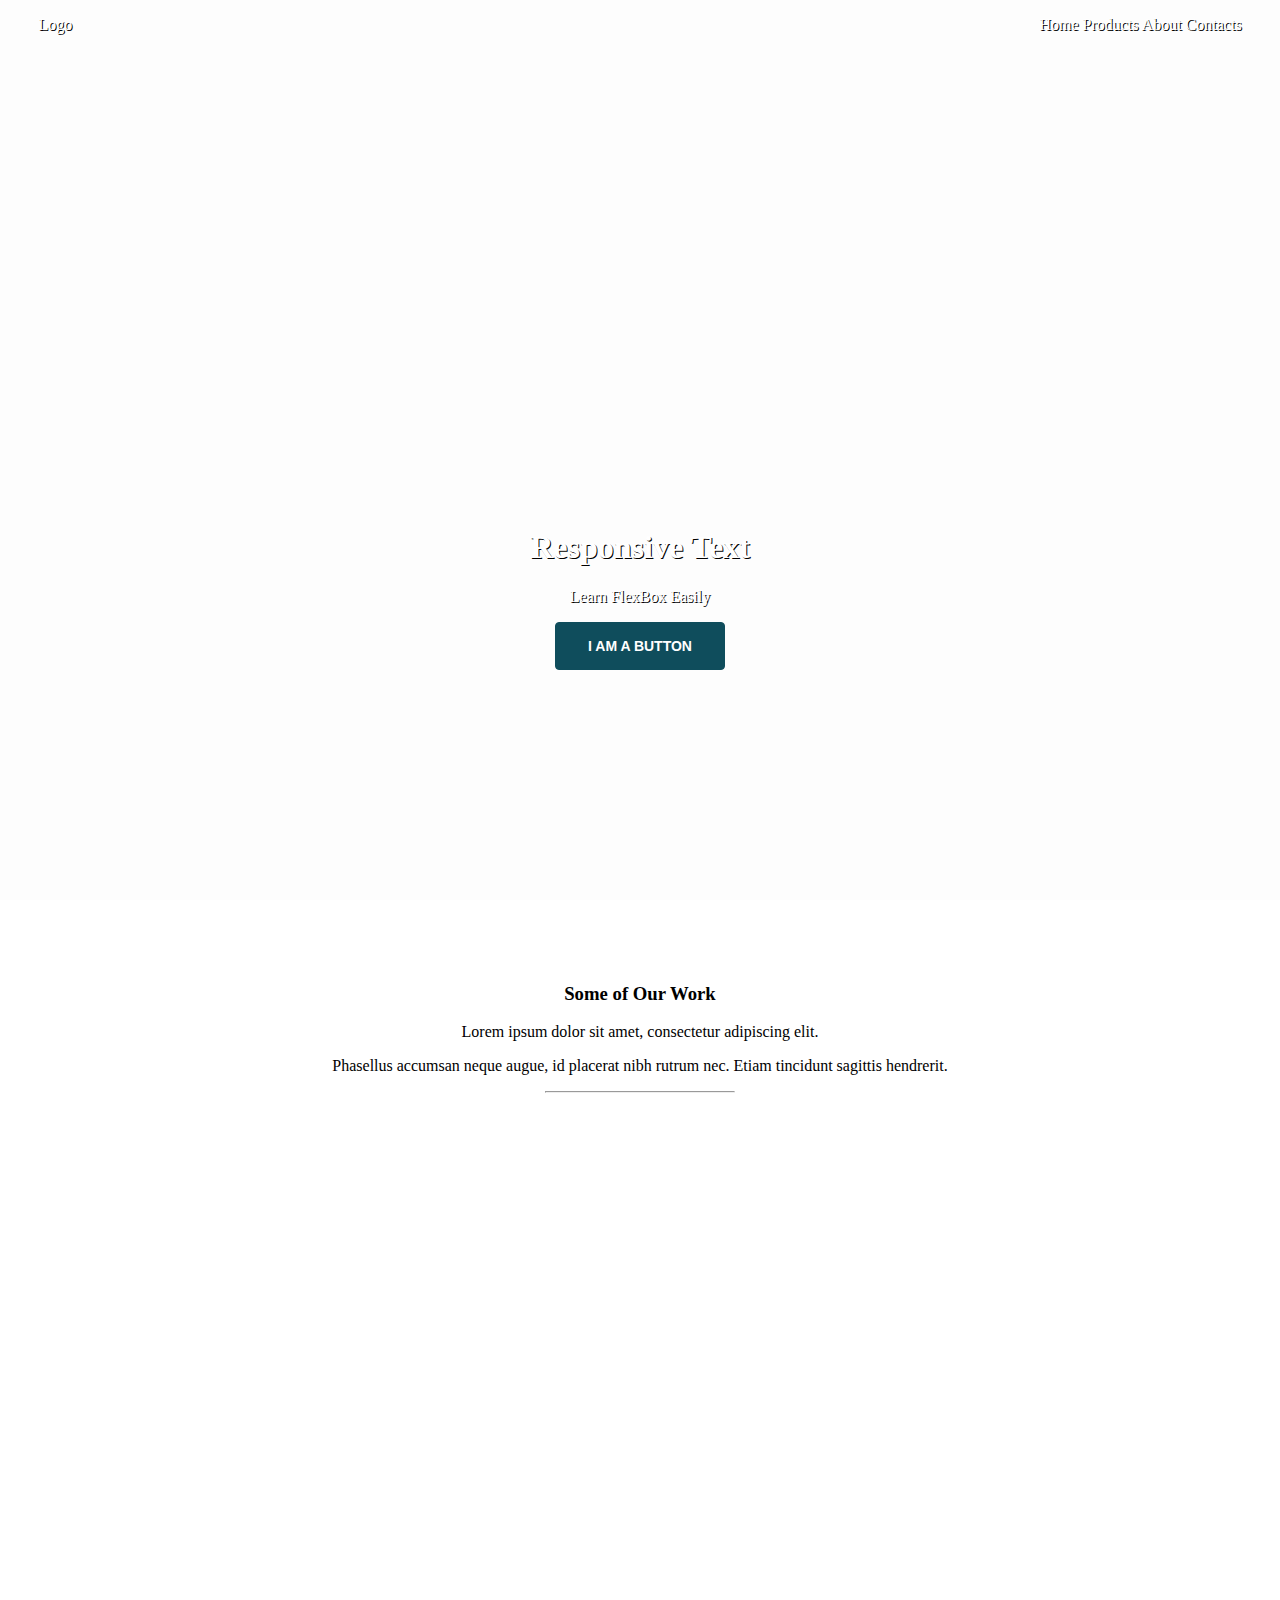
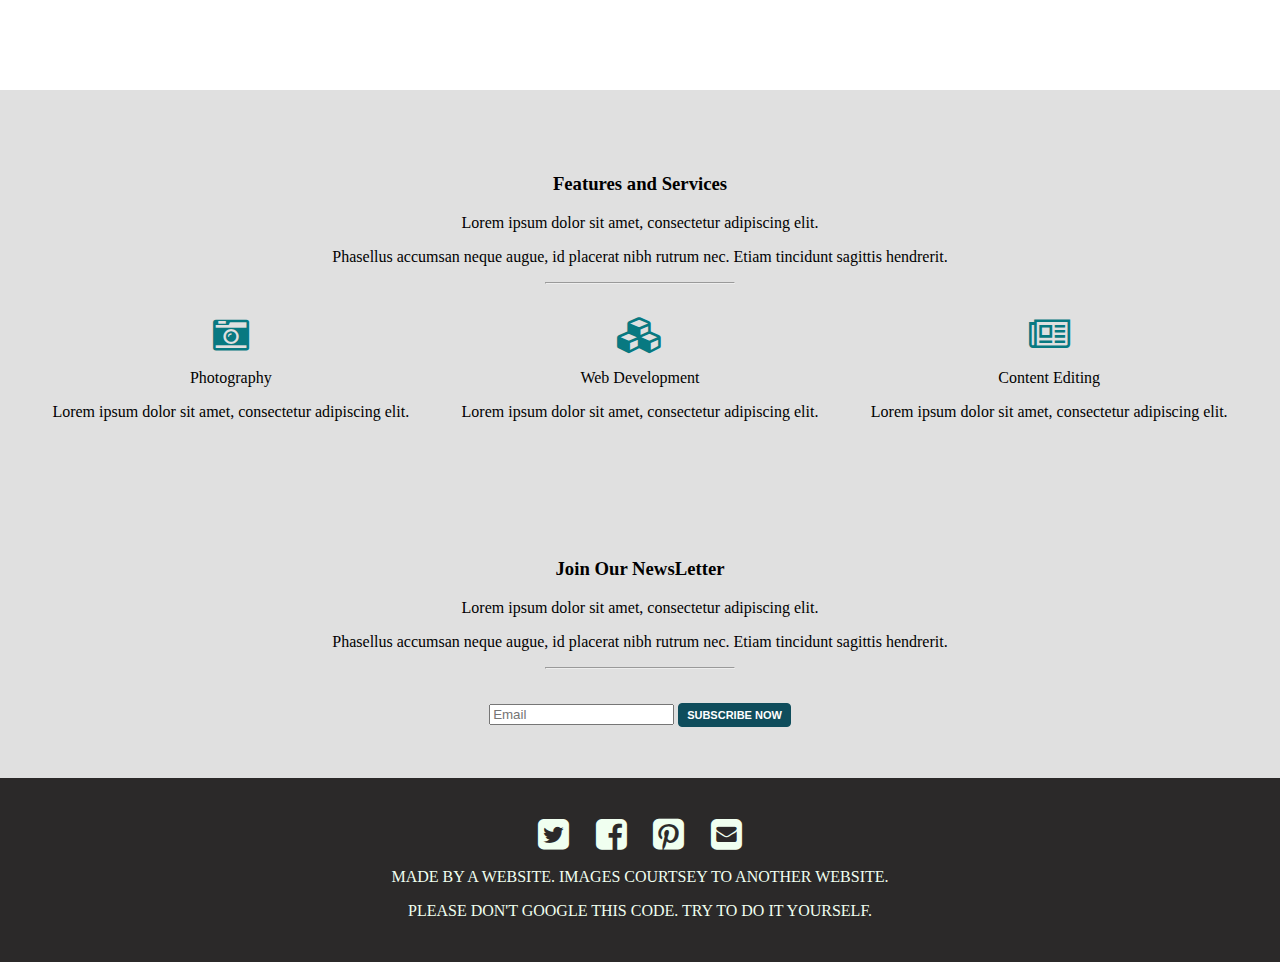
<file: index.html>
<!DOCTYPE html>
<html lang="en">

<head>
    <meta charset="UTF-8">
    <meta name="viewport" content="width=device-width, initial-scale=1.0">
    <link rel="stylesheet" href="https://cdnjs.cloudflare.com/ajax/libs/font-awesome/4.7.0/css/font-awesome.min.css">
    <link rel="stylesheet" type="text/css" href="assets/css/style.css">
    <title>Flex Grow Web</title>
</head>

<body>
    <div class="headerPic">
        <div class="headerhead">
            <div class="text-area">
                <p>Logo</p>
            </div>
            <div class="text-area">
                <p>Home Products About Contacts</p>
            </div>
        </div>
        <div class="header3 text-area">
            <h1>Responsive Text</h1>
            <p>Learn FlexBox Easily</p>
            <button class="button1">I am a button</button>
        </div>
    </div>
    <div class="textCenter">
        <h3>Some of Our Work</h3>
        <p>Lorem ipsum dolor sit amet, consectetur adipiscing elit.</p>
        <p>Phasellus accumsan neque augue, id placerat nibh rutrum nec. Etiam tincidunt sagittis hendrerit. </p>
        <hr>
    </div>
    <div class="images">
        <div class="first imgOne">
        </div>
        <div class="second imgTwo">
        </div>
    </div>
    <div class="imagesOther">
        <div class="second imgThree">
        </div>
        <div class="first imgFour">
        </div>
    </div>
    <div class="features">
        <h3>Features and Services</h3>
        <p>Lorem ipsum dolor sit amet, consectetur adipiscing elit.</p>
        <p>Phasellus accumsan neque augue, id placerat nibh rutrum nec. Etiam tincidunt sagittis hendrerit. </p>
        <hr>
    </div>
    <div class="icons">
        <div>
            <i class="fa fa-camera-retro" style="font-size:36px; color:rgb(8, 121, 129);"></i>
            <p>Photography</p>
            <p>Lorem ipsum dolor sit amet, consectetur adipiscing elit.</p>
        </div>
        <div>
            <i class="fa fa-cubes" style="font-size:36px; color:rgb(8, 121, 129);"></i>
            <p>Web Development</p>
            <p>Lorem ipsum dolor sit amet, consectetur adipiscing elit.</p>
        </div>
        <div>
            <i class="fa fa-newspaper-o" style="font-size:36px; color:rgb(8, 121, 129);"></i>
            <p>Content Editing</p>
            <p>Lorem ipsum dolor sit amet, consectetur adipiscing elit.</p>
        </div>
    </div>
    <div class="features">
        <h3>Join Our NewsLetter</h3>
        <p>Lorem ipsum dolor sit amet, consectetur adipiscing elit.</p>
        <p>Phasellus accumsan neque augue, id placerat nibh rutrum nec. Etiam tincidunt sagittis hendrerit. </p>
        <hr>
    </div>
    <div class="search">
        <input type="text" class="searchTerm" placeholder="Email">
        <button class="button2" type="submit">Subscribe Now</button>
    </div>
    <div class="ending">
        <div class="endicons">
            <i class="fa fa-twitter-square" style="font-size:36px"></i>
            <i class="fa fa-facebook-square" style="font-size:36px"></i>
            <i class="fa fa-pinterest-square" style="font-size:36px"></i>
            <i class="fa fa-envelope-square" style="font-size:36px"></i>
        </div>
        <div>
            <p>made by a website. images courtsey to another website.</p>
            <p>please don't google this code. try to do it yourself.</p>
        </div>
    </div>
</body>

</html>
</file>
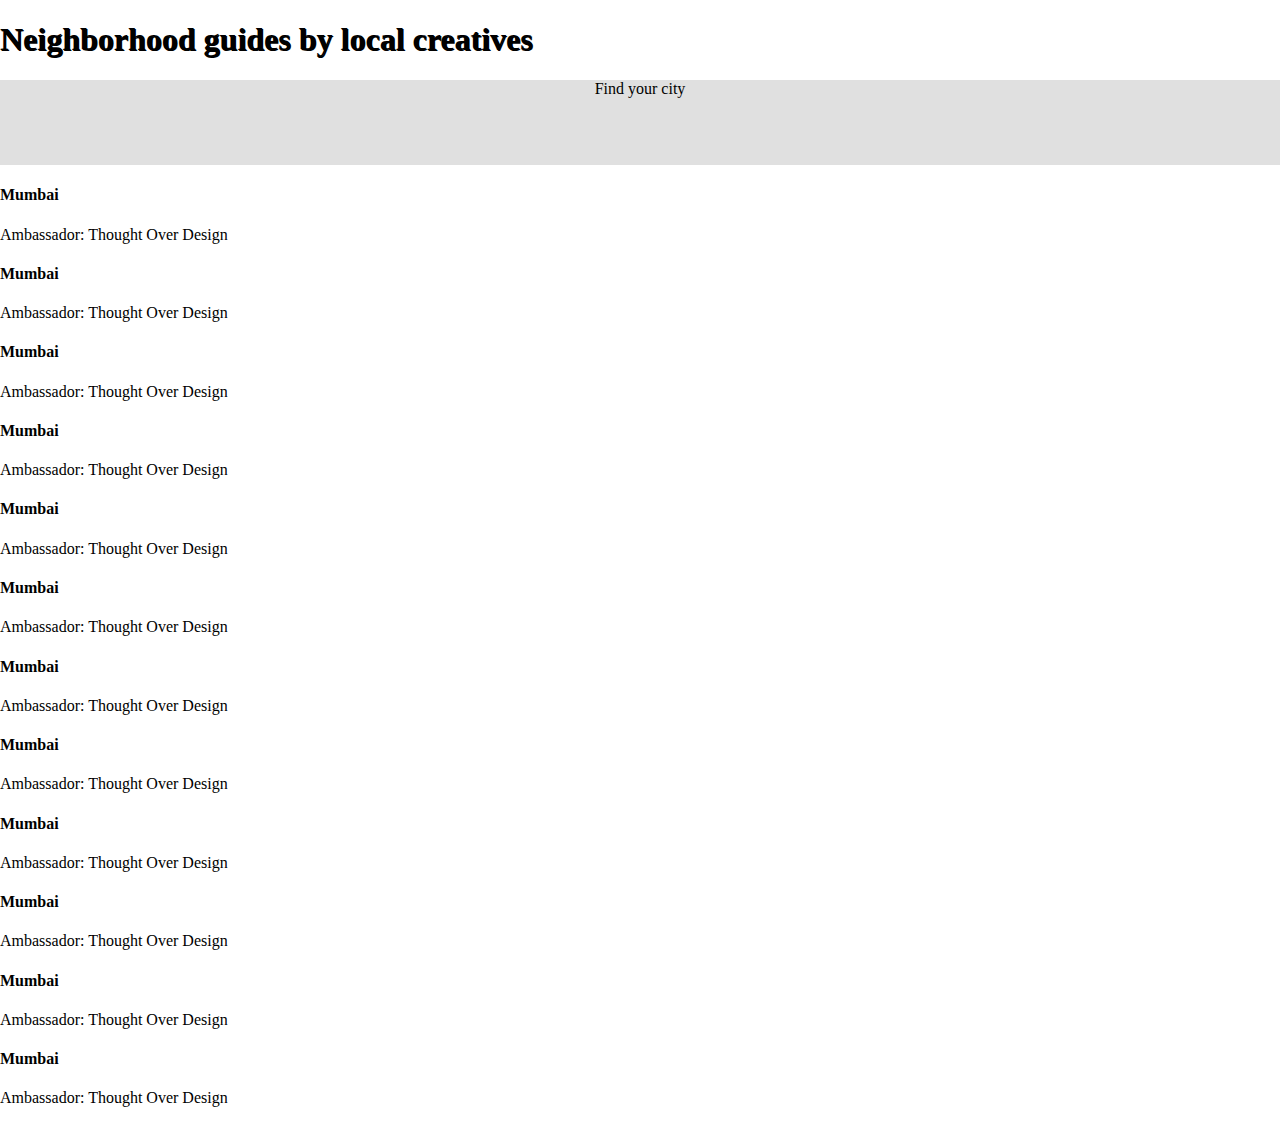
<file: map.html>
<!DOCTYPE html>
<html lang="en">

<head>
    <meta charset="UTF-8">
    <meta name="viewport" content="width=device-width, initial-scale=1.0">
    <meta http-equiv="X-UA-Compatible" content="ie=edge">
    <title>cities of the world</title>
    <link href="assets/css/style.css" rel="stylesheet" type="text/css">
</head>

<body>
    <div class="map">
        <h1>Neighborhood guides by local creatives</h1>
    </div>
    <div class="search">
        <p>Find your city</p>
    </div>
    <div class="container-cards">
        <div class="card">
            <h4>Mumbai</h4>
            <p>Ambassador: Thought Over Design</p>
        </div>
        <div class="card">
            <h4>Mumbai</h4>
            <p>Ambassador: Thought Over Design</p>
        </div>
        <div class="card">
            <h4>Mumbai</h4>
            <p>Ambassador: Thought Over Design</p>
        </div>
        <div class="card">
            <h4>Mumbai</h4>
            <p>Ambassador: Thought Over Design</p>
        </div>
        <div class="card">
            <h4>Mumbai</h4>
            <p>Ambassador: Thought Over Design</p>
        </div>
        <div class="card">
            <h4>Mumbai</h4>
            <p>Ambassador: Thought Over Design</p>
        </div>
        <div class="card">
            <h4>Mumbai</h4>
            <p>Ambassador: Thought Over Design</p>
        </div>
        <div class="card">
            <h4>Mumbai</h4>
            <p>Ambassador: Thought Over Design</p>
        </div>
        <div class="card">
            <h4>Mumbai</h4>
            <p>Ambassador: Thought Over Design</p>
        </div>
        <div class="card">
            <h4>Mumbai</h4>
            <p>Ambassador: Thought Over Design</p>
        </div>
        <div class="card">
            <h4>Mumbai</h4>
            <p>Ambassador: Thought Over Design</p>
        </div>
        <div class="card">
            <h4>Mumbai</h4>
            <p>Ambassador: Thought Over Design</p>
        </div>
    </div>
</body>

</html>
</file>
<file: assets/css/style.css>
@media only screen and (max-width: 425px) {
    * p {
        font-size: 0.6rem;
    }
    * h3 {
        font-size: 0.9rem;
    }
    .headerPic {
        max-width: 100%;
        height: 70% !important;
    }
    .headerPic h1 {
        color: black;
        font-size: 1.1rem;
        text-shadow: none;
        padding-top: 25% !important;
    }
    .button1 {
        padding: 8px 12px !important;
        font-size: 5px !important;
    }
    .icons {
        display: flex;
        flex-direction: column !important;
        justify-content: space-around;
    }
    input {
        font-size: 8px;
    }
    .button2 {
        font-size: 8px !important;
    }
    .endicons {
        padding-left: 20% !important;
        padding-right: 20% !important;
    }
    .ending p {
        font-size: 0.4rem;
    }
}

body {
    margin: 0;
}

.headerPic {
    background-image: url('file:///home/iggy/Desktop/web/Challenge%204/assets/img/mountain.jpg');
    background-repeat: no-repeat;
    background-size: cover;
    box-shadow: inset 0 0 0 1000px rgba(248, 248, 248, 0.295);
    width: 100%;
    height: 100vh;
    margin-top: 0;
    display: flex;
    flex-direction: column;
    justify-content: space-between;
    color: white;
}

.headerhead {
    display: flex;
    flex-direction: row;
    justify-content: space-between;
    align-items: baseline;
    align-content: stretch;
}

.headerhead>div {
    margin-right: 3%;
    margin-left: 3%;
}

.header3 {
    align-self: center;
    text-align: center;
    margin-bottom: 18%;
}

.text-area p,
h1 {
    text-shadow: 1px 1px black;
}

hr {
    color: lightblue;
    width: 5cm;
}

.textCenter {
    padding-top: 5%;
    text-align: center;
    padding-bottom: 5%;
}

.images {
    display: flex;
    flex-direction: row;
    flex-wrap: wrap;
}

.images>div {
    margin-bottom: 3%;
    margin-right: 2%;
    margin-left: 2%;
}

.imagesOther {
    display: flex;
    flex-direction: row;
    flex-wrap: wrap;
    margin-bottom: 5%;
}

.imagesOther>div {
    margin-bottom: 3%;
    margin-right: 2%;
    margin-left: 2%;
}

.first {
    flex-grow: 3;
}

.second {
    flex-grow: 5;
}

.imgOne {
    background-image: url('file:///home/iggy/Desktop/web/Challenge%204/assets/img/coast.jpg');
    background-repeat: no-repeat;
    background-size: cover;
    padding-bottom: 15%;
}

.imgTwo {
    background-image: url('file:///home/iggy/Desktop/web/Challenge%204/assets/img/island.jpg');
    background-repeat: no-repeat;
    background-size: cover;
    padding-bottom: 15%;
}

.imgThree {
    background-image: url('file:///home/iggy/Desktop/web/Challenge%204/assets/img/balloon.jpg');
    background-repeat: no-repeat;
    background-size: cover;
    padding-bottom: 15%;
}

.imgFour {
    background-image: url('file:///home/iggy/Desktop/web/Challenge%204/assets/img/hero.jpg');
    background-repeat: no-repeat;
    background-size: cover;
    padding-bottom: 15%;
}

.features {
    padding-top: 5%;
    text-align: center;
    padding-bottom: 2%;
    background-color: rgb(224, 224, 224);
}

.icons {
    padding-bottom: 3%;
    background-color: rgb(224, 224, 224);
    display: flex;
    flex-direction: row;
    justify-content: space-evenly;
}

.icons>div {
    text-align: center;
}

.search {
    background-color: rgb(224, 224, 224);
    text-align: center;
    padding-bottom: 4%;
}

.ending {
    background-color: rgb(43, 41, 41);
    padding-top: 3%;
    padding-bottom: 2%;
    text-align: center;
    color: honeydew;
    margin-bottom: 0;
}

.ending>div {
    text-transform: uppercase;
    text-align: center;
}

.endicons {
    display: flex;
    flex-direction: row;
    justify-content: space-evenly;
    padding-left: 40%;
    padding-right: 40%;
}

.button1 {
    color: white;
    border: 1px solid rgb(15, 77, 92);
    background-color: rgb(15, 77, 92);
    padding: 15px 32px;
    text-transform: uppercase;
    font-size: 14px;
    border-radius: 4px;
    font-weight: 900;
}

.button2 {
    color: white;
    border: 1px solid rgb(15, 77, 92);
    background-color: rgb(15, 77, 92);
    padding: 5px 8px;
    text-transform: uppercase;
    font-size: 11px;
    border-radius: 4px;
    font-weight: 900;
}
</file>
